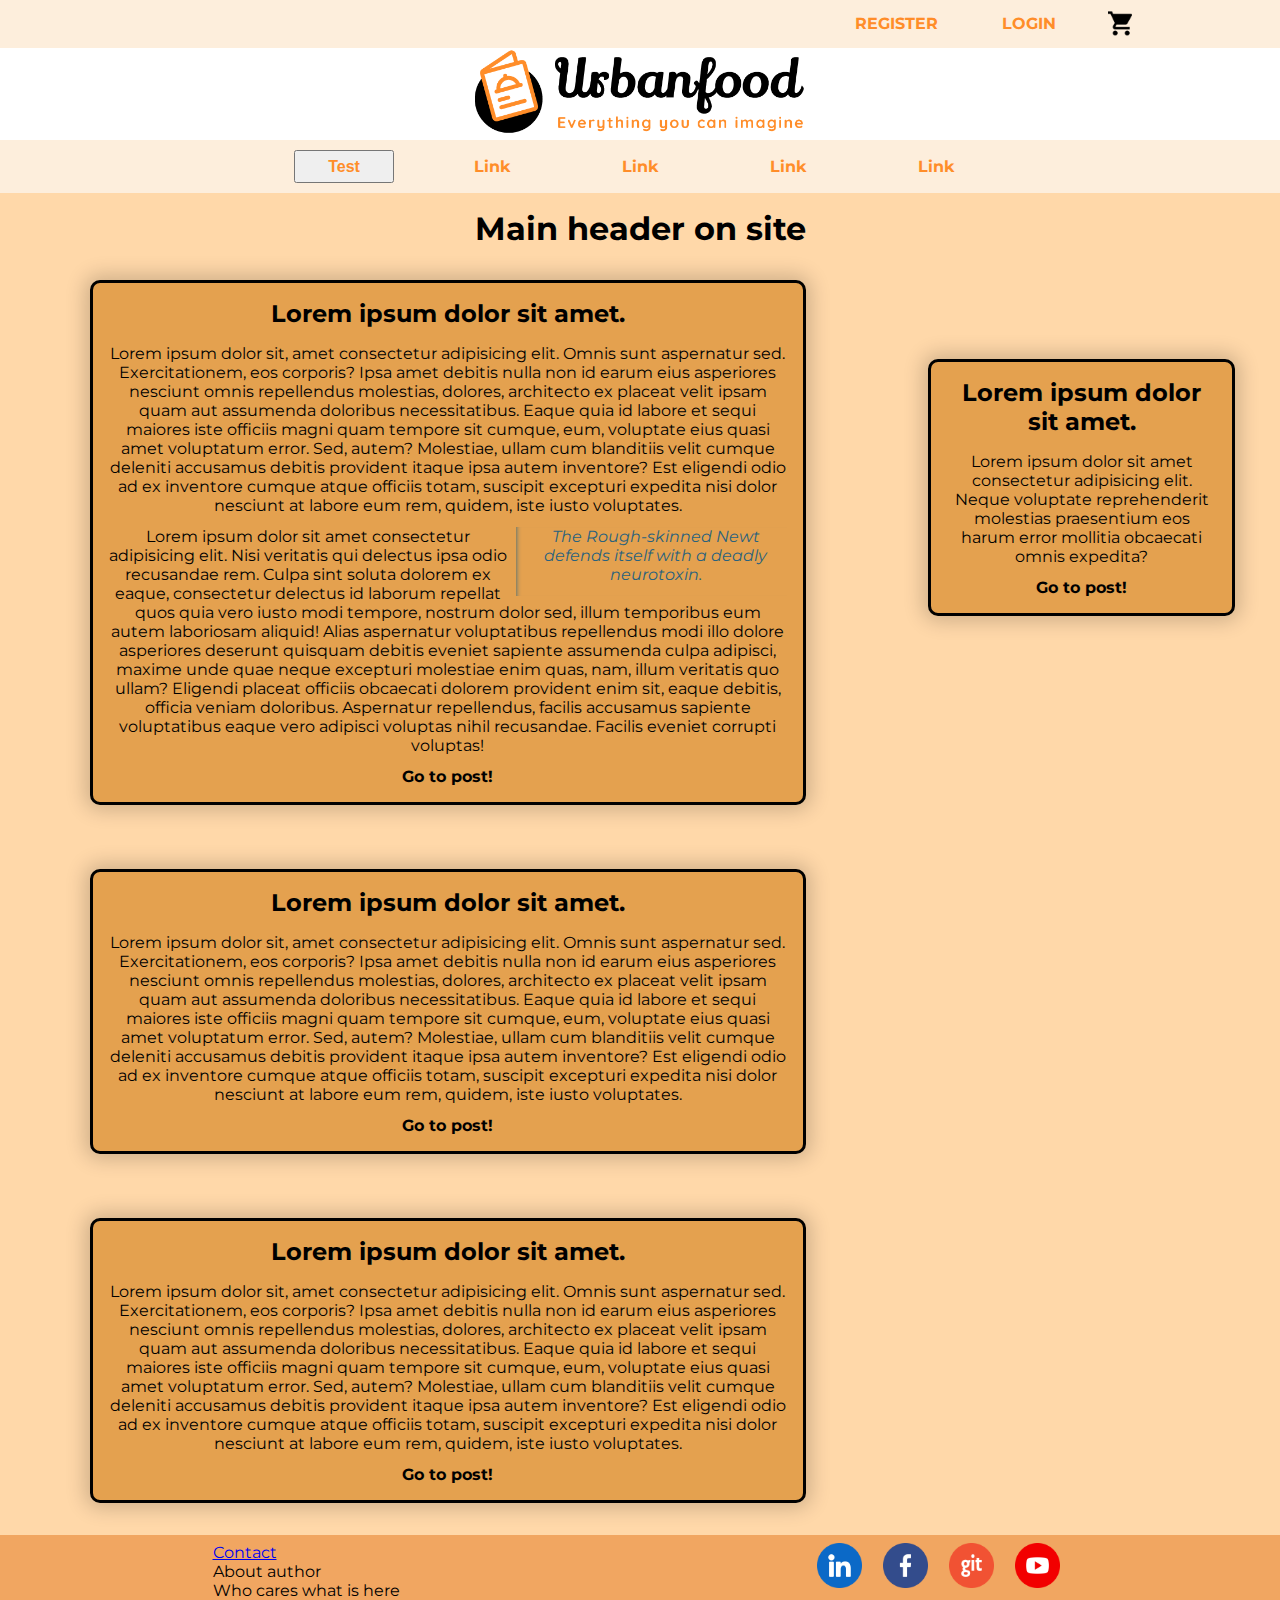
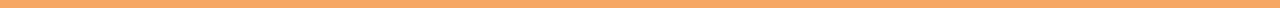
<file: index.html>
<!DOCTYPE html>
<html lang="en" dir="ltr">
  <head>
    <meta charset="utf-8" />
    <title>Urbanfood</title>
    <link rel="stylesheet" type="text/css" href="css/style.css" />
    <link rel="preconnect" href="https://fonts.googleapis.com" />
    <link rel="preconnect" href="https://fonts.gstatic.com" crossorigin />
    <link
      href="https://fonts.googleapis.com/css2?family=Handlee&family=Montserrat&display=swap"
      rel="stylesheet"
    />
  </head>

  <body>
    <div class="navigation-bar">
      <nav class="navbar navbar-fixed-top">
        <div class="navbar-menu navbar-user-nav">
          <span><a href="#" class="user-link">REGISTER</a></span>
          <span><a href="login.html" class="user-link">LOGIN</a></span>
          <span
            ><a href="#" class="user-link"
              ><img
                src="images/shopping-cart.png"
                alt="Shopping cart"
                class="icon-link" /></a
          ></span>
        </div>
      </nav>
      <div class="navbar navbar-logo">
        <a href="" class="link-picture">
          <img src="images/logo.png" alt="Company logo" class="logo" />
        </a>
      </div>
      <ul class="navbar navbar-menu">
        <li class="item">
          <div class="dropdown">
            <button class="link">Test</button>
            <div class="dropdown-menu">
              <a href="grid.html" class="user-link dropdown-item">Grid</a>
              <a href="#" class="user-link dropdown-item">Test</a>
              <a href="login.html" class="user-link dropdown-item">Test</a>
              <a href="login.html" class="user-link dropdown-item">Test</a>
              <a href="login.html" class="user-link dropdown-item">Test</a>
            </div>
          </div>
        </li>
        <li class="item">
          <div class="dropdown">
            <a href="#" class="link navbar-link">Link</a>
            <div class="dropdown-menu">
              <a href="login.html" class="link dropdown-item">Test</a>
              <a href="login.html" class="link dropdown-item">Test</a>
              <a href="login.html" class="link dropdown-item">Test</a>
              <a href="login.html" class="link dropdown-item">Test</a>
              <a href="login.html" class="link dropdown-item">Test</a>
            </div>
          </div>
        </li>
        <li class="item">
          <div class="dropdown">
            <a href="#" class="link navbar-link">Link</a>
            <div class="dropdown-menu">
              <a href="login.html" class="link dropdown-item">Test</a>
              <a href="login.html" class="link dropdown-item">Test</a>
              <a href="login.html" class="link dropdown-item">Test</a>
              <a href="login.html" class="link dropdown-item">Test</a>
              <a href="login.html" class="link dropdown-item">Test</a>
            </div>
          </div>
        </li>
        <li class="item">
          <div class="dropdown">
            <a href="#" class="link navbar-link">Link</a>
            <div class="dropdown-menu">
              <a href="login.html" class="link dropdown-item">Test</a>
              <a href="login.html" class="link dropdown-item">Test</a>
              <a href="login.html" class="link dropdown-item">Test</a>
              <a href="login.html" class="link dropdown-item">Test</a>
              <a href="login.html" class="link dropdown-item">Test</a>
            </div>
          </div>
        </li>
        <li class="item">
          <div class="dropdown">
            <a href="#" class="link navbar-link">Link</a>
            <div class="dropdown-menu">
              <a href="login.html" class="link dropdown-item">Test</a>
              <a href="login.html" class="link dropdown-item">Test</a>
              <a href="login.html" class="link dropdown-item">Test</a>
              <a href="login.html" class="link dropdown-item">Test</a>
              <a href="login.html" class="link dropdown-item">Test</a>
            </div>
          </div>
        </li>
      </ul>
    </div>

    <div class="content-index">
      <header class="content-header">
        <h1 class="index-h1">Main header on site</h1>
      </header>

      <section class="content-post-section">

        <div class="content-post">
            <h2>Lorem ipsum dolor sit amet.</h2>
            <p>Lorem ipsum dolor sit, amet consectetur adipisicing elit. Omnis sunt aspernatur sed. Exercitationem, eos corporis? Ipsa amet debitis nulla non id earum eius asperiores nesciunt omnis repellendus molestias, dolores, architecto ex placeat velit ipsam quam aut assumenda doloribus necessitatibus. Eaque quia id labore et sequi maiores iste officiis magni quam tempore sit cumque, eum, voluptate eius quasi amet voluptatum error. Sed, autem? Molestiae, ullam cum blanditiis velit cumque deleniti accusamus debitis provident itaque ipsa autem inventore? Est eligendi odio ad ex inventore cumque atque officiis totam, suscipit excepturi expedita nisi dolor nesciunt at labore eum rem, quidem, iste iusto voluptates.</p>
            <aside>
              <p>The Rough-skinned Newt defends itself with a deadly neurotoxin.</p>
          </aside>
          <p>Lorem ipsum dolor sit amet consectetur adipisicing elit. Nisi veritatis qui delectus ipsa odio recusandae rem. Culpa sint soluta dolorem ex eaque, consectetur delectus id laborum repellat quos quia vero iusto modi tempore, nostrum dolor sed, illum temporibus eum autem laboriosam aliquid! Alias aspernatur voluptatibus repellendus modi illo dolore asperiores deserunt quisquam debitis eveniet sapiente assumenda culpa adipisci, maxime unde quae neque excepturi molestiae enim quas, nam, illum veritatis quo ullam? Eligendi placeat officiis obcaecati dolorem provident enim sit, eaque debitis, officia veniam doloribus. Aspernatur repellendus, facilis accusamus sapiente voluptatibus eaque vero adipisci voluptas nihil recusandae. Facilis eveniet corrupti voluptas!</p>
          <a href="grid.html" class="content-post-btn user-link">Go to post!</a>
        </div>

        <div class="content-post">
            <h2>Lorem ipsum dolor sit amet.</h2>
            <p>Lorem ipsum dolor sit, amet consectetur adipisicing elit. Omnis sunt aspernatur sed. Exercitationem, eos corporis? Ipsa amet debitis nulla non id earum eius asperiores nesciunt omnis repellendus molestias, dolores, architecto ex placeat velit ipsam quam aut assumenda doloribus necessitatibus. Eaque quia id labore et sequi maiores iste officiis magni quam tempore sit cumque, eum, voluptate eius quasi amet voluptatum error. Sed, autem? Molestiae, ullam cum blanditiis velit cumque deleniti accusamus debitis provident itaque ipsa autem inventore? Est eligendi odio ad ex inventore cumque atque officiis totam, suscipit excepturi expedita nisi dolor nesciunt at labore eum rem, quidem, iste iusto voluptates.</p>
            <a href="grid.html" class="content-post-btn user-link">Go to post!</a>
        </div>

        <div class="content-post">
          <h2>Lorem ipsum dolor sit amet.</h2>
          <p>Lorem ipsum dolor sit, amet consectetur adipisicing elit. Omnis sunt aspernatur sed. Exercitationem, eos corporis? Ipsa amet debitis nulla non id earum eius asperiores nesciunt omnis repellendus molestias, dolores, architecto ex placeat velit ipsam quam aut assumenda doloribus necessitatibus. Eaque quia id labore et sequi maiores iste officiis magni quam tempore sit cumque, eum, voluptate eius quasi amet voluptatum error. Sed, autem? Molestiae, ullam cum blanditiis velit cumque deleniti accusamus debitis provident itaque ipsa autem inventore? Est eligendi odio ad ex inventore cumque atque officiis totam, suscipit excepturi expedita nisi dolor nesciunt at labore eum rem, quidem, iste iusto voluptates.</p>
          <a href="grid.html" class="content-post-btn user-link">Go to post!</a>
      </div>

      </section>

      <section class="content-adds-section">
        <div class="content-post">
          <h2>Lorem ipsum dolor sit amet.</h2>
          <p>Lorem ipsum dolor sit amet consectetur adipisicing elit. Neque voluptate reprehenderit molestias praesentium eos harum error mollitia obcaecati omnis expedita?</p>
          <a href="grid.html" class="content-post-btn user-link">Go to post!</a>
      </div>
      </section>

    </div>
    <div class="bottom-content">

    </div>

    <footer class="index-footer">
      <div class="bottom-container">
        <div class="link-to-social">
          <a href="https://www.linkedin.com/in/bciernia/" 
          target="_blank" 
          class="link link-footer"
          >
            <img
              class="footer-social-img"
              src="images/linkedin.png"
              alt="Image with link to author's linkedin"
            />
          </a>
          <a href="https://www.facebook.com/bartek.ciernia" 
          target="_blank" 
          class="link link-footer"
          >
            <img
              class="footer-social-img"
              src="images/facebook.png"
              alt="Image with link to author's facebook"
            />
          </a>
          <a href="https://github.com/bciernia" 
          target="_blank" 
          class="link link-footer"
          >
            <img
              class="footer-social-img"
              src="images/github.png"
              alt="Image with link to author's github"
            />
          </a>
          <a
            href="https://www.youtube.com/watch?v=o-YBDTqX_ZU&ab_channel=MusRest"
            target="_blank"
            class="link link-footer"
          >
            <img
              class="footer-social-img"
              src="images/youtube.png"
              alt="Image with link to author's favourite song"
            />
          </a>
        </div>
        <div class="sign-in-footer">
          <ul>
              <li><a href="Contact.html">Contact</a></li>
              <li>About author</li>
              <li>Who cares what is here</li>
          </ul>
        </div>
    </footer>

  </body>

</html>
</file>
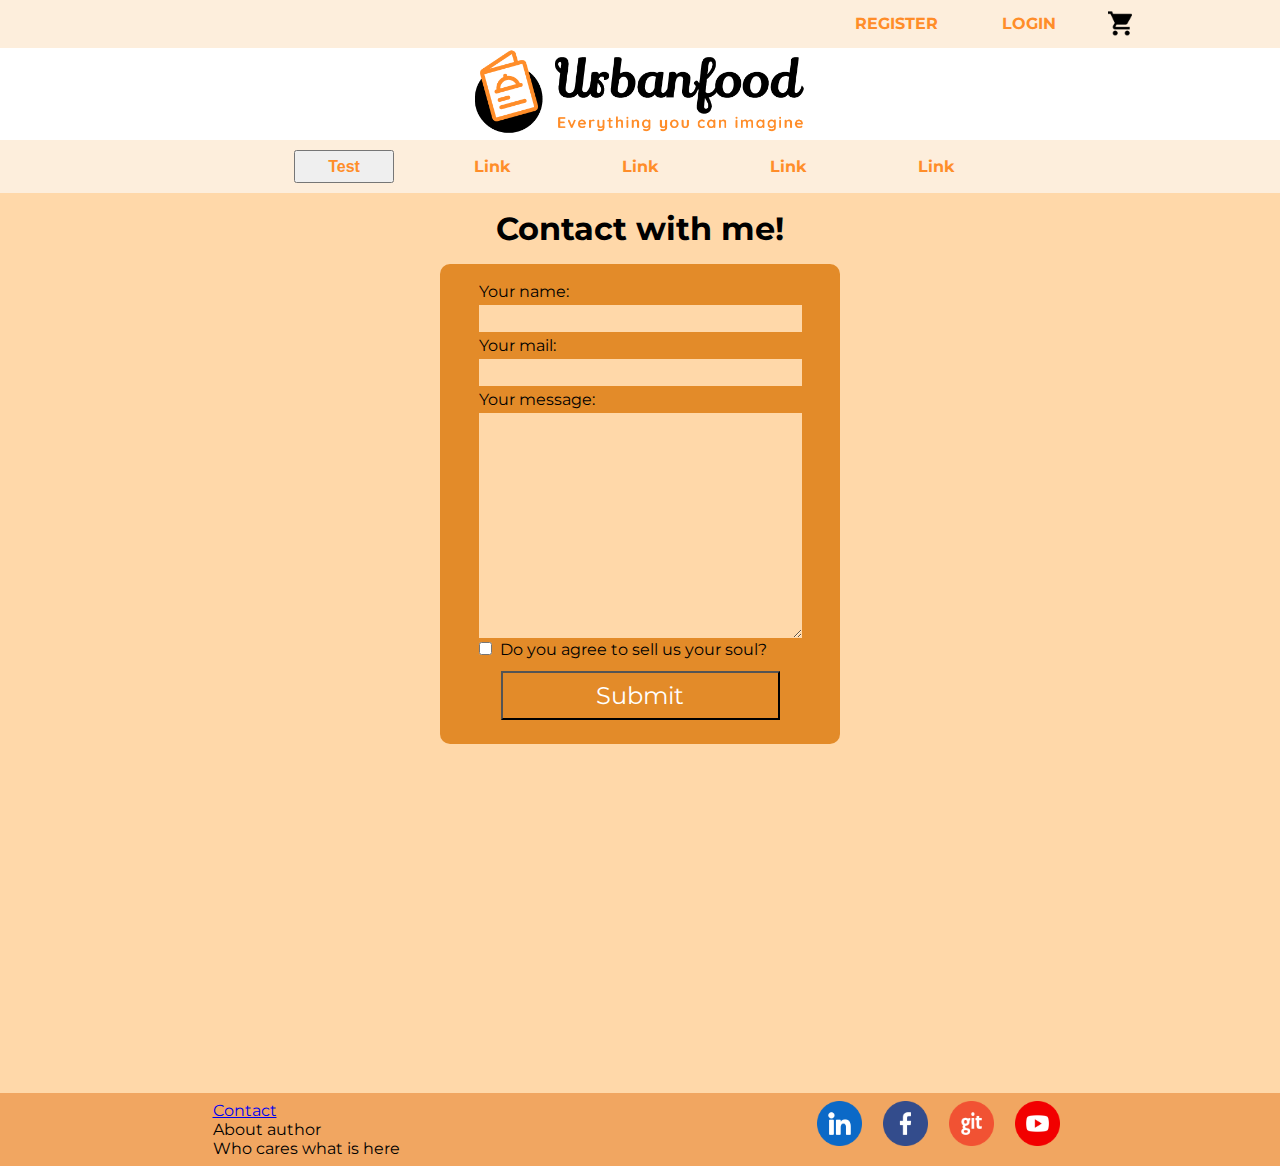
<file: contact.html>
<!DOCTYPE html>
<html lang="en" dir="ltr">
  <head>
    <meta charset="utf-8" />
    <title>Urbanfood</title>
    <link rel="stylesheet" type="text/css" href="css/style.css" />
    <link rel="preconnect" href="https://fonts.googleapis.com" />
    <link rel="preconnect" href="https://fonts.gstatic.com" crossorigin />
    <link
      href="https://fonts.googleapis.com/css2?family=Handlee&family=Montserrat&display=swap"
      rel="stylesheet"
    />
  </head>

  <body>
    <div class="navigation-bar">
      <nav class="navbar navbar-fixed-top">
        <div class="navbar-user-nav navbar-user-menu">
          <span><a href="#" class="user-link">REGISTER</a></span>
          <span><a href="login.html" class="user-link">LOGIN</a></span>
          <span
            ><a href="#" class="user-link"
              ><img
                src="images/shopping-cart.png"
                alt="Shopping cart"
                class="icon-link" /></a
          ></span>
        </div>
      </nav>
      <div class="navbar navbar-logo">
        <a href="index.html" class="link-picture">
          <img src="images/logo.png" alt="Company logo" class="logo" />
        </a>
      </div>
      <ul class="navbar navbar-menu">
        <li class="item">
          <div class="dropdown">
            <button class="link">Test</button>
            <div class="dropdown-menu">
              <a href="grid.html" class="user-link dropdown-item">Grid</a>
              <a href="#" class="user-link dropdown-item">Test</a>
              <a href="login.html" class="user-link dropdown-item">Test</a>
              <a href="login.html" class="user-link dropdown-item">Test</a>
              <a href="login.html" class="user-link dropdown-item">Test</a>
            </div>
          </div>
        </li>
        <li class="item">
          <div class="dropdown">
            <a href="#" class="link navbar-link">Link</a>
            <div class="dropdown-menu">
              <a href="login.html" class="link dropdown-item">Test</a>
              <a href="login.html" class="link dropdown-item">Test</a>
              <a href="login.html" class="link dropdown-item">Test</a>
              <a href="login.html" class="link dropdown-item">Test</a>
              <a href="login.html" class="link dropdown-item">Test</a>
            </div>
          </div>
        </li>
        <li class="item">
          <div class="dropdown">
            <a href="#" class="link navbar-link">Link</a>
            <div class="dropdown-menu">
              <a href="login.html" class="link dropdown-item">Test</a>
              <a href="login.html" class="link dropdown-item">Test</a>
              <a href="login.html" class="link dropdown-item">Test</a>
              <a href="login.html" class="link dropdown-item">Test</a>
              <a href="login.html" class="link dropdown-item">Test</a>
            </div>
          </div>
        </li>
        <li class="item">
          <div class="dropdown">
            <a href="#" class="link navbar-link">Link</a>
            <div class="dropdown-menu">
              <a href="login.html" class="link dropdown-item">Test</a>
              <a href="login.html" class="link dropdown-item">Test</a>
              <a href="login.html" class="link dropdown-item">Test</a>
              <a href="login.html" class="link dropdown-item">Test</a>
              <a href="login.html" class="link dropdown-item">Test</a>
            </div>
          </div>
        </li>
        <li class="item">
          <div class="dropdown">
            <a href="#" class="link navbar-link">Link</a>
            <div class="dropdown-menu">
              <a href="login.html" class="link dropdown-item">Test</a>
              <a href="login.html" class="link dropdown-item">Test</a>
              <a href="login.html" class="link dropdown-item">Test</a>
              <a href="login.html" class="link dropdown-item">Test</a>
              <a href="login.html" class="link dropdown-item">Test</a>
            </div>
          </div>
        </li>
      </ul>
    </div>

    <div class="content">
      <h1 class="index-h1">Contact with me!</h1>
      <div class="contact-content">
        <form action="" class="contact-form">
          <label for="name" class="floating-label">Your name:</label>
          <input type="text" id="name" class="contact-input">
          <label for="email" class="floating-label">Your mail:</label>
          <input type="email" id="email" class="contact-input">
          <label for="user-message" class="floating-label">Your message:</label>
          <textarea name="user-message" id="user-message" cols="30" rows="17"></textarea>
          <div class="contact-checkbox-container">  
            <input type="checkbox" id="checkbox" class="contact-checkbox">
            <label for="checkbox">Do you agree to sell us your soul?</label>
          </div>
          <button class="btn btn-contact">Submit</button>
        </form>
      </div>
    </div>

    <footer class="main-footer">
        <div class="bottom-container">
          <div class="link-to-social">
            <a href="https://www.linkedin.com/in/bciernia/" 
            target="_blank" 
            class="link link-footer"
            >
              <img
                class="footer-social-img"
                src="images/linkedin.png"
                alt="Image with link to author's linkedin"
              />
            </a>
            <a href="https://www.facebook.com/bartek.ciernia" 
            target="_blank" 
            class="link link-footer"
            >
              <img
                class="footer-social-img"
                src="images/facebook.png"
                alt="Image with link to author's facebook"
              />
            </a>
            <a href="https://github.com/bciernia" 
            target="_blank" 
            class="link link-footer"
            >
              <img
                class="footer-social-img"
                src="images/github.png"
                alt="Image with link to author's github"
              />
            </a>
            <a
              href="https://www.youtube.com/watch?v=o-YBDTqX_ZU&ab_channel=MusRest"
              target="_blank"
              class="link link-footer"
            >
              <img
                class="footer-social-img"
                src="images/youtube.png"
                alt="Image with link to author's favourite song"
              />
            </a>
          </div>
          <div class="sign-in-footer">
            <ul>
                <li><a href="contact.html">Contact</a></li>
                <li>About author</li>
                <li>Who cares what is here</li>
            </ul>
          </div>
      </footer>
  
  </body>
</html>
</file>
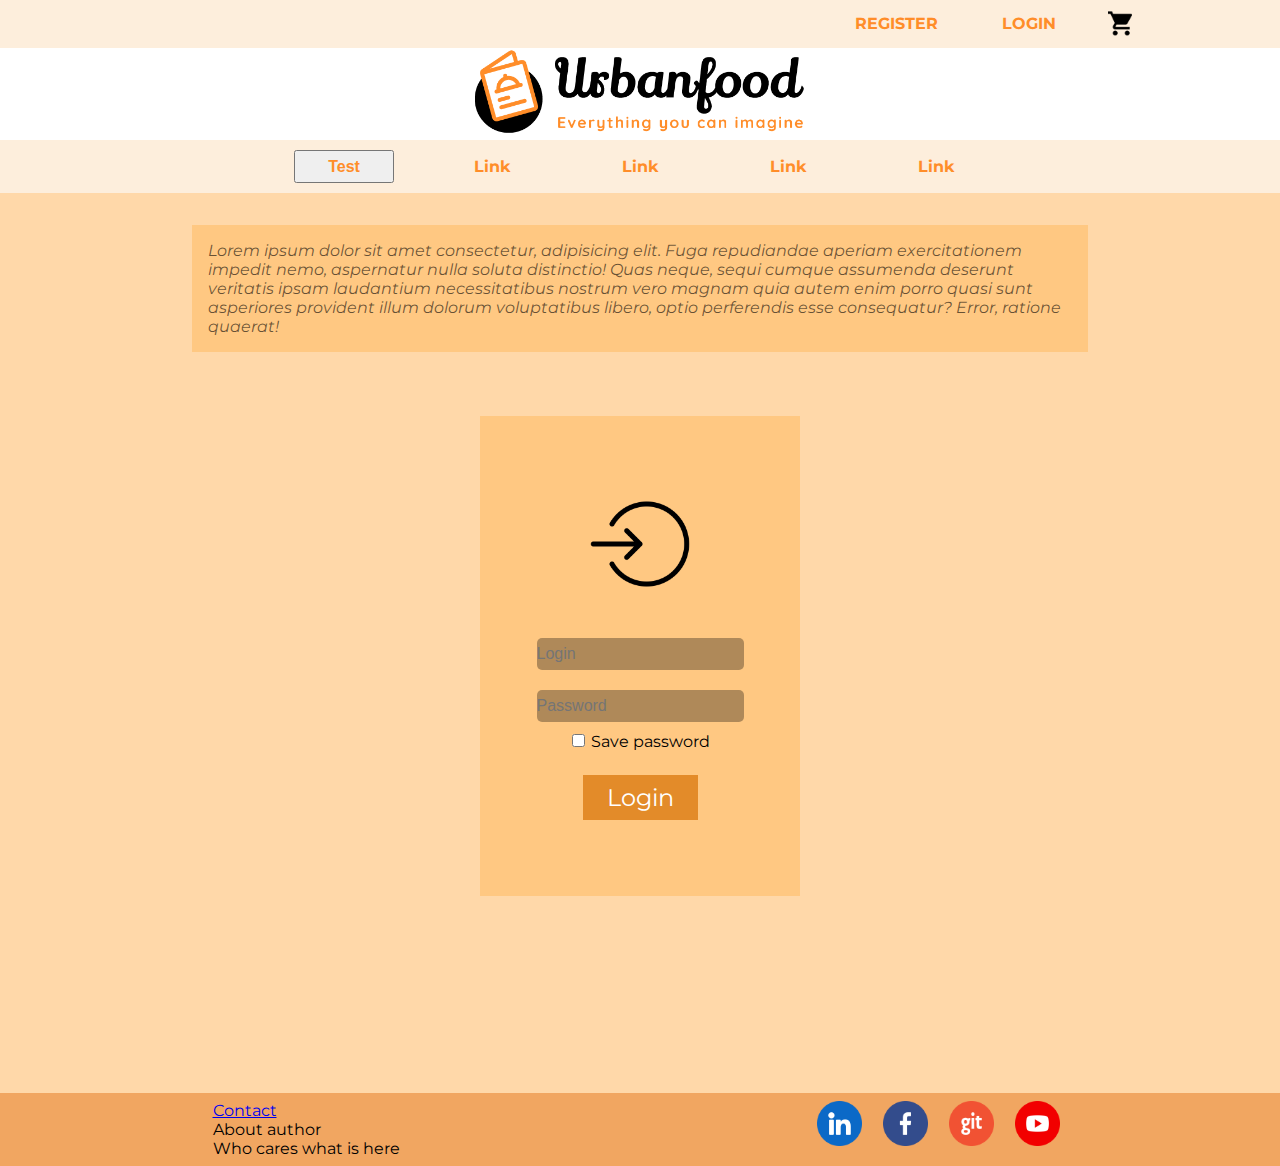
<file: login.html>
<!DOCTYPE html>
<html lang="en" dir="ltr">
  <head>
    <meta charset="utf-8" />
    <title>Urbanfood</title>
    <link rel="stylesheet" type="text/css" href="css/style.css" />
    <link rel="preconnect" href="https://fonts.googleapis.com" />
    <link rel="preconnect" href="https://fonts.gstatic.com" crossorigin />
    <link
      href="https://fonts.googleapis.com/css2?family=Handlee&family=Montserrat&display=swap"
      rel="stylesheet"
    />
  </head>

  <body>
    <div class="navigation-bar">
      <nav class="navbar navbar-fixed-top">
        <div class="navbar-menu navbar-user-nav">
          <span><a href="register.html" class="user-link">REGISTER</a></span>
          <span><a href="login.html" class="user-link">LOGIN</a></span>
          <span
            ><a href="#" class="user-link"
              ><img
                src="images/shopping-cart.png"
                alt="Shopping cart"
                class="icon-link" /></a
          ></span>
        </div>
      </nav>
      <div class="navbar navbar-logo">
        <a href="index.html" class="link-picture">
          <img src="images/logo.png" alt="Company logo" class="logo" />
        </a>
      </div>
      <ul class="navbar navbar-menu">
        <li class="item">
          <div class="dropdown">
            <button class="link">Test</button>
            <div class="dropdown-menu">
              <a href="grid.html" class="user-link dropdown-item">Grid</a>
              <a href="#" class="user-link dropdown-item">Test</a>
              <a href="login.html" class="user-link dropdown-item">Test</a>
              <a href="login.html" class="user-link dropdown-item">Test</a>
              <a href="login.html" class="user-link dropdown-item">Test</a>
            </div>
          </div>
        </li>
        <li class="item">
          <div class="dropdown">
            <a href="#" class="link navbar-link">Link</a>
            <div class="dropdown-menu">
              <a href="login.html" class="link dropdown-item">Test</a>
              <a href="login.html" class="link dropdown-item">Test</a>
              <a href="login.html" class="link dropdown-item">Test</a>
              <a href="login.html" class="link dropdown-item">Test</a>
              <a href="login.html" class="link dropdown-item">Test</a>
            </div>
          </div>
        </li>
        <li class="item">
          <div class="dropdown">
            <a href="#" class="link navbar-link">Link</a>
            <div class="dropdown-menu">
              <a href="login.html" class="link dropdown-item">Test</a>
              <a href="login.html" class="link dropdown-item">Test</a>
              <a href="login.html" class="link dropdown-item">Test</a>
              <a href="login.html" class="link dropdown-item">Test</a>
              <a href="login.html" class="link dropdown-item">Test</a>
            </div>
          </div>
        </li>
        <li class="item">
          <div class="dropdown">
            <a href="#" class="link navbar-link">Link</a>
            <div class="dropdown-menu">
              <a href="login.html" class="link dropdown-item">Test</a>
              <a href="login.html" class="link dropdown-item">Test</a>
              <a href="login.html" class="link dropdown-item">Test</a>
              <a href="login.html" class="link dropdown-item">Test</a>
              <a href="login.html" class="link dropdown-item">Test</a>
            </div>
          </div>
        </li>
        <li class="item">
          <div class="dropdown">
            <a href="#" class="link navbar-link">Link</a>
            <div class="dropdown-menu">
              <a href="login.html" class="link dropdown-item">Test</a>
              <a href="login.html" class="link dropdown-item">Test</a>
              <a href="login.html" class="link dropdown-item">Test</a>
              <a href="login.html" class="link dropdown-item">Test</a>
              <a href="login.html" class="link dropdown-item">Test</a>
            </div>
          </div>
        </li>
      </ul>
    </div>

    <div class="content">
      <div class="information-content">
        <p>Lorem ipsum dolor sit amet consectetur, adipisicing elit. Fuga repudiandae aperiam exercitationem impedit nemo, aspernatur nulla soluta distinctio! Quas neque, sequi cumque assumenda deserunt veritatis ipsam laudantium necessitatibus nostrum vero magnam quia autem enim porro quasi sunt asperiores provident illum dolorum voluptatibus libero, optio perferendis esse consequatur? Error, ratione quaerat!</p>
      </div>
      <div class="form">
        <div class="user-avatar">
          <img src="images/login-icon.png" alt="User's avatar" class="user-avatar"/>
        </div>
        <div class="input">
          <input id="user-login" type="text" placeholder="Login"/>
        </div>
        <div class="input">
          <input id="user-password" type="password" placeholder="Password"/>
        </div>
        <div class="checkbox save-password-checkbox">
          <input type="checkbox" name="checkbox" id="checkbox" />
          <label for="checkbox">Save password</label>
        </div>

        <div class="btn">
          <span>Login</span>
        </div>
      </div>
    </div>

    <footer class="main-footer">
        <div class="bottom-container">
          <div class="link-to-social">
            <a href="https://www.linkedin.com/in/bciernia/" 
            target="_blank" 
            class="link link-footer"
            >
              <img
                class="footer-social-img"
                src="images/linkedin.png"
                alt="Image with link to author's linkedin"
              />
            </a>
            <a href="https://www.facebook.com/bartek.ciernia" 
            target="_blank" 
            class="link link-footer"
            >
              <img
                class="footer-social-img"
                src="images/facebook.png"
                alt="Image with link to author's facebook"
              />
            </a>
            <a href="https://github.com/bciernia" 
            target="_blank" 
            class="link link-footer"
            >
              <img
                class="footer-social-img"
                src="images/github.png"
                alt="Image with link to author's github"
              />
            </a>
            <a
              href="https://www.youtube.com/watch?v=o-YBDTqX_ZU&ab_channel=MusRest"
              target="_blank"
              class="link link-footer"
            >
              <img
                class="footer-social-img"
                src="images/youtube.png"
                alt="Image with link to author's favourite song"
              />
            </a>
          </div>
          <div class="sign-in-footer">
            <ul>
                <li><a href="Contact.html">Contact</a></li>
                <li>About author</li>
                <li>Who cares what is here</li>
            </ul>
          </div>
      </footer>
  
  </body>
</html>
</file>
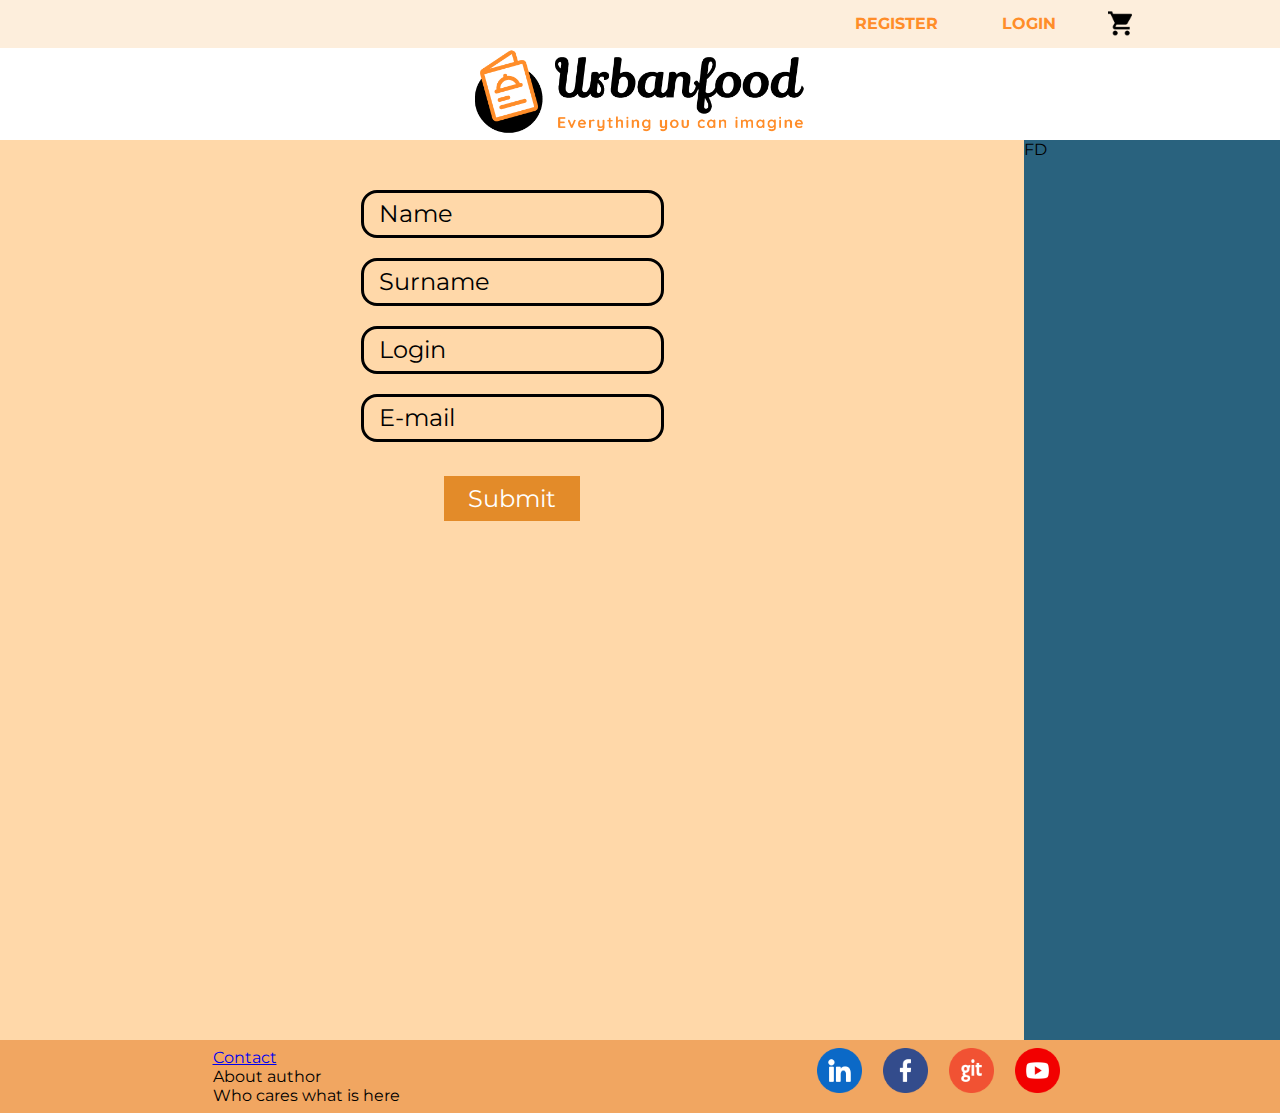
<file: register.html>
<!DOCTYPE html>
<html lang="en" dir="ltr">
  <head>
    <meta charset="utf-8" />
    <title>Urbanfood</title>
    <link rel="stylesheet" type="text/css" href="css/style.css" />
    <link rel="preconnect" href="https://fonts.googleapis.com" />
    <link rel="preconnect" href="https://fonts.gstatic.com" crossorigin />
    <link
      href="https://fonts.googleapis.com/css2?family=Handlee&family=Montserrat&display=swap"
      rel="stylesheet"
    />
  </head>

  <body>
    <div class="navigation-bar">
      <nav class="navbar navbar-fixed-top">
        <div class="navbar-menu navbar-user-nav">
          <span><a href="#" class="user-link">REGISTER</a></span>
          <span><a href="login.html" class="user-link">LOGIN</a></span>
          <span
            ><a href="#" class="user-link"
              ><img
                src="images/shopping-cart.png"
                alt="Shopping cart"
                class="icon-link" /></a
          ></span>
        </div>
      </nav>
      <div class="navbar navbar-logo">
        <a href="index.html" class="link-picture">
          <img src="images/logo.png" alt="Company logo" class="logo" />
        </a>
      </div>
    </div>

    <div class="content-register">
      <div class="registration-panel">
        <div class="register">
          <div class="registration">
            <input class ="registration-input" id="registration-name" type="text" placeholder=" "/>
            <label for="registration-name" class="registration-label">Name</label>
          </div>
          <div class="registration">
            <input class ="registration-input" id="registration-surname" type="text" placeholder=" "/>
            <label for="registration-surname" class="registration-label">Surname</label>
          </div>
          <div class="registration">
            <input class ="registration-input" id="registration-login" type="text" placeholder=" "/>
            <label for="registration-login" class="registration-label">Login</label>
          </div>
          <div class="registration">
            <input class ="registration-input" id="registration-email" type="text" placeholder=" "/>
            <label for="registration-email" class="registration-label">E-mail</label>
          </div>
          <div class="btn">
            <span>Submit</span>
          </div>
        </div>
      </div>
      <div class="second-content">
        FD
      </div>
    </div>

    <footer class="main-footer">
        <div class="bottom-container">
          <div class="link-to-social">
            <a href="https://www.linkedin.com/in/bciernia/" 
            target="_blank" 
            class="link link-footer"
            >
              <img
                class="footer-social-img"
                src="images/linkedin.png"
                alt="Image with link to author's linkedin"
              />
            </a>
            <a href="https://www.facebook.com/bartek.ciernia" 
            target="_blank" 
            class="link link-footer"
            >
              <img
                class="footer-social-img"
                src="images/facebook.png"
                alt="Image with link to author's facebook"
              />
            </a>
            <a href="https://github.com/bciernia" 
            target="_blank" 
            class="link link-footer"
            >
              <img
                class="footer-social-img"
                src="images/github.png"
                alt="Image with link to author's github"
              />
            </a>
            <a
              href="https://www.youtube.com/watch?v=o-YBDTqX_ZU&ab_channel=MusRest"
              target="_blank"
              class="link link-footer"
            >
              <img
                class="footer-social-img"
                src="images/youtube.png"
                alt="Image with link to author's favourite song"
              />
            </a>
          </div>
          <div class="sign-in-footer">
            <ul>
                <li><a href="Contact.html">Contact</a></li>
                <li>About author</li>
                <li>Who cares what is here</li>
            </ul>
          </div>
      </footer>
  
  </body>
</html>
</file>
<file: css/style.css>
:root {
  --fontColor: #ff8d29;
  --upperColor: #fdeedc;
  --contentColor: #ffd8a9;
  --bottomColor: #f1a661;
  --footerColor: #e38b29;
  --acceptColor: #00ac0e;
  --cancelColor: #a00000;
  --formColor: #ffb85c81;
  --postColor: #e4a14f;
}

* {
  box-sizing: border-box;
  margin: 0;
  padding: 0;
}

body {
  height: 100vh;
  width: 100%;
  font-family: "Montserrat", sans-serif;
}

.navbar {
  background-color: var(--upperColor);
  width: 100%;
}

.navbar-fixed-top {
  position: fixed;
  height: 3rem;
  z-index: 10;
}

.navbar-user-menu {
  display: flex;
  justify-content: center;
  flex-direction: row;
  align-items: center;
}

.navbar-menu {
  display: flex;
  justify-content: center;
  flex-direction: row;
  align-items: center;
}

.navbar-user-nav {
  justify-content: flex-end;
  align-items: center;
  height: 100%;
  margin: 0 8rem;
}

.navbar-logo {
  display: flex;
  justify-content: center;
  flex-direction: row;
  background-color: white;
  padding: 3rem 0 0;
}

.logo {
  width: 28rem;
}

.icon-link {
  transform: translateX(-50%) translateY(-15%);
  position: absolute;
  width: 1.5rem;
}

.link-picture {
  text-decoration: none;
}

.item {
  list-style-type: none;
  padding: 0.625rem 0;
  margin: 0 1.5rem;
}

.link {
  text-decoration: none;
  padding: 0.35rem 2rem;
  cursor: pointer;
  color: var(--fontColor);
  font-weight: bold;
  font-size: 1rem;
}

.navbar-links {
  float: right !important;
  height: 100%;
  margin-right: 10rem;
}

.navbar-link {
  border-bottom: 0rem solid;
  transition: all 0.1s ease-in;
}

.dropdown > .navbar-link:focus,
.navbar-link:hover {
  border-bottom: 0.275rem solid;
}

.user-link {
  text-decoration: none;
  padding: 0.9rem 2rem;
  cursor: pointer;
  color: var(--fontColor);
  font-weight: bold;
  font-size: 1rem;
  transition: all 0.35s ease;
}

.user-link:hover {
  color: var(--upperColor);
  background-color: var(--fontColor);
}

.link:active {
  text-decoration: none;
}

.link-post {
  margin: 5rem;
}

.dropdown {
  position: relative;
}

.dropdown-menu {
  position: absolute;
  left: -2rem;
  width: 10rem;
  top: 2.25rem;
  background-color: var(--upperColor);
  box-shadow: 0 10px 20px 0 #00000030;
  opacity: 0;
  transform: translateY(-1rem);
  transition: all 0.1s ease-in-out;
  display: flex;
  flex-direction: column;
  z-index: -1;
  transition-delay: 0.2s;
}

.dropdown-menu:focus {
  opacity: 1;
  z-index: 0;
}

.dropdown .link:focus + .dropdown-menu {
  opacity: 1;
  pointer-events: all;
  transform: translateY(0);
  z-index: 0;
}

.dropdown-item {
  padding: 0.5rem;
  text-align: center;
}

.dropdown-item:hover {
  background-color: var(--bottomColor);
}

.btn {
  margin: 1.5rem;
  background: transparent;
  background-color: var(--footerColor);
  padding: 0.5rem 1.5rem;
  color: white;
  cursor: pointer;
  font-family: "Montserrat", sans-serif;
  transition: all 0.5s ease;
  font-size: 1.5rem;
  position: relative;
}

.btn:hover {
  color: black;
  font-weight: bold;
  background-color: var(--contentColor);
}

.index-h1 {
  margin-top: 1rem;
}

aside {
  width: 40%;
  padding-left: 0.5rem;
  margin-left: 0.5rem;
  float: right;
  box-shadow: inset 5px 0 5px -5px #29627e;
  font-style: italic;
  color: #29627e;
}

.content {
  display: flex;
  align-items: center;
  flex-direction: column;
  min-height: 100vh;
  background-color: var(--contentColor);
}

.content-index {
  display: grid;
  grid-template-columns: 70% 30%;
  grid-template-rows: 10% 90%;
  background-color: var(--contentColor);
  min-height: 100vh;
}

.content-header {
  grid-column: 1 / -1;
  text-align: center;
}

.content-post-section {
  display: flex;
  justify-content: flex-end;
  align-items: center;
  flex-direction: column;
  min-height: 100%;
}

.content-post {
  width: 80%;
  text-align: center;
  background-color: var(--postColor);
  border: 3px solid;
  border-radius: 0.625rem;
  margin: 2rem;
  padding: 0 1rem 1rem;
  box-shadow: 0px -0px 20px 5px #00000030;
}

.content-post h2 {
  margin: 1rem 0;
  font-size: 1.5rem;
}

.content-post p {
  margin-bottom: 0.75rem;
}

.content-post-btn {
  color: black;
}

.bottom-container {
  background-color: var(--bottomColor);
  display: flex;
  justify-content: space-around;
  flex-direction: row-reverse;
  padding: 0.5rem;
}

.footer-social-img {
  height: 45px;
  width: auto;
  transition: all 0.5s;
}

.link-footer {
  padding: 0 0.5rem;
}

.footer-social-img:hover {
  transform: scale(1.25);
}

.sign-in-footer {
  display: flex;
  align-items: center;
}

.sign-in-footer ul {
  list-style-type: none;
}

.content-object {
  position: absolute;
  z-index: 1;
}

.content-object-left {
  left: 3rem;
  top: 20rem;
}

.content-object-right {
  right: 3rem;
  bottom: 10rem;
}

.information-content {
  background-color: #ffb85c81;
  color: #00000098;
  font-style: italic;
  margin: 2rem 0rem 4rem;
  padding: 1rem;
  width: 56rem;
}

.form {
  background-color: #ffb85c81;
  display: flex;
  height: 30rem;
  width: 20rem;
  flex-direction: column;
  align-items: center;
}

.user-avatar {
  width: 10rem;
  margin-top: 1.5rem;
}

.input {
  margin: 0.5rem;
}

.input input {
  background: #00000050;
  border: none;
  border-radius: 5px;
  height: 2em;
  font-size: 1em;
  color: white;
}

.grid {
  margin: 3rem 2rem 3rem 0;
  margin-top: 1rem;
  margin-right: 2rem;
  width: 50rem;
  height: 40rem;
  display: grid;
  grid-template-columns: repeat(4, 25%);
  grid-template-rows: repeat(4, 25%);
  grid-template-areas:
    "baner baner baner baner"
    "post post meter meter"
    "post post details object"
    "post post details object";
}

@media screen and (width < 1000px) {
  .grid {
    grid-template-columns: repeat(2, 50%);
    grid-template-rows: auto;
    grid-template-areas:
      "meter meter"
      "post post"
      "details object"
      "baner baner";
  }
}

.grid-object {
  max-width: 100%;
  max-height: auto;
}

.grid-content2 {
  overflow: hidden;
  margin-top: 1.5rem;
  padding: 1rem 0;
  text-align: center;
}

.grid-content2 h2 {
  margin-bottom: 1rem;
}

.grid-content3 {
  margin-top: 1.5rem;
  overflow: hidden;
  display: flex;
  align-items: center;
  padding: 0 1rem;
}

.grid-content3 meter {
  width: 100%;
  overflow: hidden;
}

.grid-baner {
  grid-area: baner;
}
.grid-post {
  grid-area: post;
}
.grid-meter {
  grid-area: meter;
}
.grid-details {
  grid-area: details;
}
.grid-object {
  grid-area: object;
}

.details {
  border-radius: 4px;
  margin: 0 0.5rem;
}

.summary {
  padding: 0.375rem;
}

.summary-details {
  padding: 0 0.375rem 0.375rem;
}

.summary-details ul {
  list-style-type: none;
}

.contact-content {
  margin-top: 1rem;
  padding-top: 1rem;
  background-color: #e38b29;
  border-radius: 10px;
  width: 25rem;
  height: 30rem;
  display: flex;
  justify-content: center;
  align-content: center;
}

.contact-form {
  display: flex;
  flex-direction: column;
  position: relative;
}

.contact-form label,
input,
textarea {
  margin: 0.125rem;
}

.contact-form input,
textarea {
  padding: 0.25rem;
  border: none;
  background-color: var(--contentColor);
  font-family: "Montserrat", sans-serif;
  font-size: 1rem;
}

.contact-checkbox {
  accent-color: var(--contentColor);
}

.btn-contact {
  margin-top: 0.75rem;
}

.content-register {
  display: grid;
  grid-template-columns: 80% 20%;
  min-height: 100vh;
  background-color: var(--contentColor);
}

@media screen and (width < 900px) {
  .content-register {
    display: grid;
    grid-template-rows: 80% 20%;
    grid-template-columns: 100%;
    min-height: 100vh;
    background-color: var(--contentColor);
  }
}

.register {
  height: 20rem;
  display: flex;
  flex-direction: column;
  align-items: center;
  margin-top: 2.5rem;
}

.registration {
  display: flex;
  justify-content: center;
  position: relative;
  margin: 0.5rem;
}

.registration-input {
  background: var(--contentColor);
  border-radius: 1rem;
  height: 3rem;
  font-size: 1.25rem;
  border: 3px solid;
  padding: 0 1rem;
}

.registration-label {
  position: absolute;
  top: 0.7rem;
  left: 1rem;
  transition: all 0.25s ease-in-out;
  background: var(--contentColor);
  border-radius: 25px;
  padding: 0 0.25rem;
  font-size: 1.5rem;
  cursor: text;
}

.registration-input::placeholder {
  opacity: 0;
}

.registration-input:not(:placeholder-shown) + .registration-label,
.registration-input:focus + .registration-label {
  transform: translateY(-1.75rem);
}

.second-content {
  background-color: #29627e;
}
</file>
